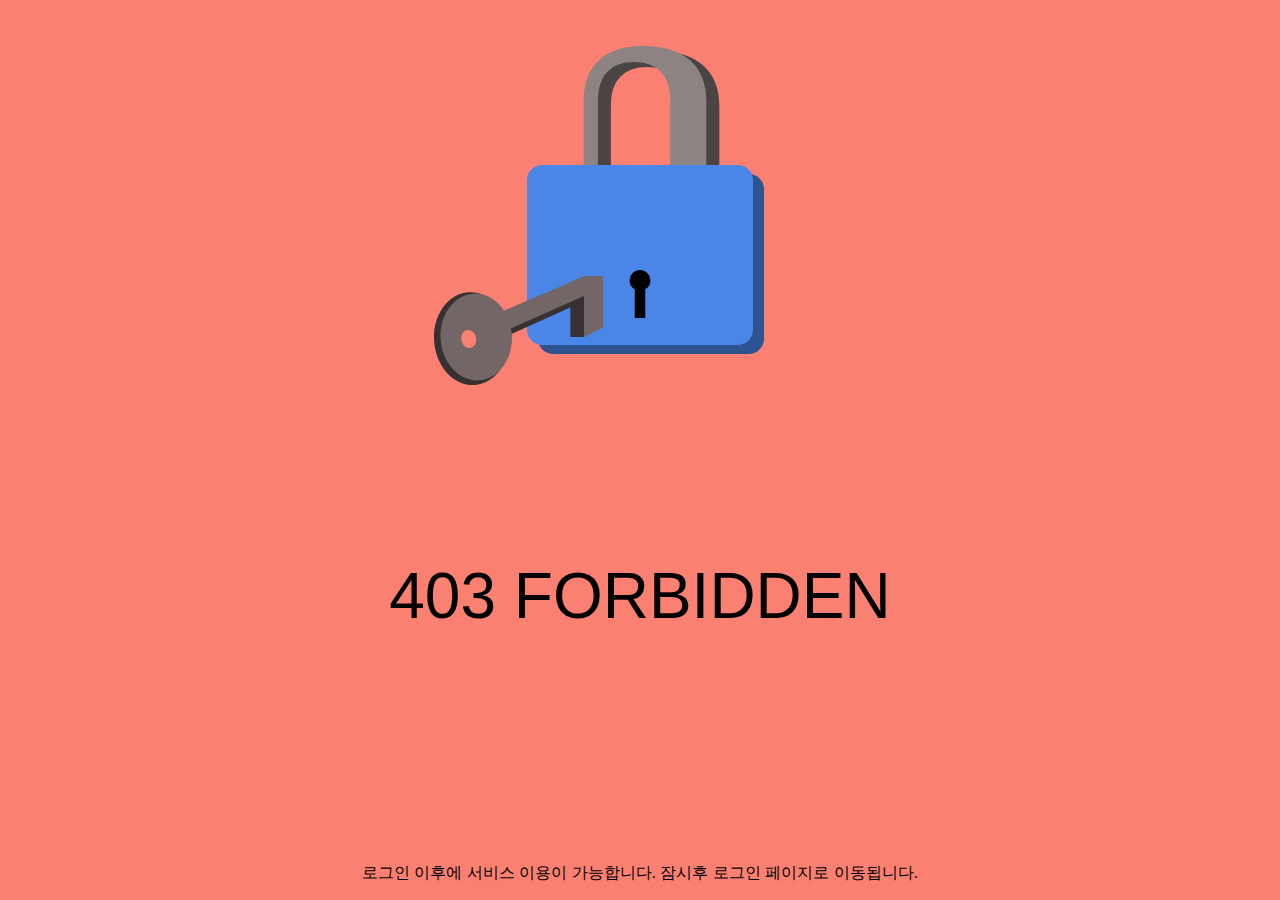
<file: src/main/resources/templates/forbidden.html>
<!DOCTYPE html>
<html lang="en">
<head>
    <meta charset="UTF-8">
    <title>접근 불가</title>
    <style>
        html,body{
            margin:0;
            padding:0;
            display:flex;
            justify-content:center;
            align-items:center;
            background-color:salmon;
            font-family:"Quicksand", sans-serif;

        }

        #container_anim{
            position:relative;
            width:100%;
            height:70%;
        }

        #key{
            position:absolute;
            top:77%;
            left:-33%;
        }

        #text{
            font-size:4rem;
            position:absolute;
            top:55%;
            width:100%;
            text-align:center;
        }

        #credit{
            position:absolute;
            bottom:0;
            width:100%;
            text-align:center;
            bottom:
        }

        a{
            color: rgb(115,102,102);
        }
    </style>
    <script>
        var lock = document.querySelector('#lock');
        var key = document.querySelector('#key');


        function keyAnimate(){
            dynamics.animate(key, {
                translateX: 33
            }, {
                type:dynamics.easeInOut,
                duration:500,
                complete:lockAnimate
            })
        }


        function lockAnimate(){
            dynamics.animate(lock, {
                rotateZ:-5,
                scale:0.9
            }, {
                type:dynamics.bounce,
                duration:3000,
                complete:keyAnimate
            })
        }


        setInterval(keyAnimate, 3000);
    </script>
</head>
<body>
<div id="container_anim">
    <div id="lock" class="key-container">
        <?xml version="1.0" standalone="no"?><!-- Generator: Gravit.io --><svg xmlns="http://www.w3.org/2000/svg" xmlns:xlink="http://www.w3.org/1999/xlink" style="isolation:isolate" viewBox="317.286 -217 248 354" width="248" height="354"><g><path d="M 354.586 -43 L 549.986 -43 C 558.43 -43 565.286 -36.144 565.286 -27.7 L 565.286 121.7 C 565.286 130.144 558.43 137 549.986 137 L 354.586 137 C 346.141 137 339.286 130.144 339.286 121.7 L 339.286 -27.7 C 339.286 -36.144 346.141 -43 354.586 -43 Z" style="stroke:none;fill:#2D5391;stroke-miterlimit:10;"/><g transform="matrix(-1,0,0,-1,543.786,70)"><text transform="matrix(1,0,0,1,0,234)" style="font-family:'Quicksand';font-weight:700;font-size:234px;font-style:normal;fill:#4a4444;stroke:none;">U</text></g><g transform="matrix(-1,0,0,-1,530.786,65)"><text transform="matrix(1,0,0,1,0,234)" style="font-family:'Quicksand';font-weight:700;font-size:234px;font-style:normal;fill:#8e8383;stroke:none;">U</text></g><path d="M 343.586 -52 L 538.986 -52 C 547.43 -52 554.286 -45.144 554.286 -36.7 L 554.286 112.7 C 554.286 121.144 547.43 128 538.986 128 L 343.586 128 C 335.141 128 328.286 121.144 328.286 112.7 L 328.286 -36.7 C 328.286 -45.144 335.141 -52 343.586 -52 Z" style="stroke:none;fill:#4A86E8;stroke-miterlimit:10;"/><g><circle vector-effect="non-scaling-stroke" cx="441.28571428571433" cy="63.46153846153848" r="10.461538461538453" fill="rgb(0,0,0)"/><rect x="436.055" y="66.538" width="10.462" height="34.462" transform="matrix(1,0,0,1,0,0)" fill="rgb(0,0,0)"/></g></g></svg>
    </div>

    <div id="key">
        <?xml version="1.0" standalone="no"?><!-- Generator: Gravit.io --><svg xmlns="http://www.w3.org/2000/svg" xmlns:xlink="http://www.w3.org/1999/xlink" style="isolation:isolate" viewBox="232.612 288.821 169.348 109.179" width="169.348" height="109.179"><g><path d=" M 382.96 349.821 L 368.96 349.821 L 368.96 314.821 L 382.96 307.821 L 382.96 349.821 Z " fill="rgb(55,49,49)"/><path d=" M 292.134 354.827 L 379.96 315.39 L 379.96 305.547 L 292.134 343.094 L 292.134 354.827 Z " fill="rgb(55,49,49)"/><path d=" M 280.96 340.109 L 401.96 288.821 L 401.96 340.109 L 382.96 349.972 L 382.96 308.547 L 265.96 360.821 L 259.96 349.972 L 280.96 340.109 Z " fill="rgb(115,102,102)"/><path d=" M 401.96 288.821 L 382.96 288.821 L 280.96 332.821 L 292.134 340.109 L 401.96 288.821 Z " fill="rgb(115,102,102)"/><g><path d=" M 232.755 354.125 C 230.958 328.501 246.297 306.519 266.988 305.068 C 287.679 303.617 305.937 323.243 307.734 348.867 C 309.531 374.492 294.191 396.473 273.5 397.924 C 252.809 399.375 234.552 379.75 232.755 354.125 Z " fill="rgb(55,49,49)"/><path d=" M 239.241 352.316 C 237.564 328.406 252.144 307.876 271.779 306.499 C 291.414 305.122 308.716 323.416 310.393 347.326 C 312.07 371.236 297.49 391.766 277.855 393.143 C 258.22 394.52 240.917 376.226 239.241 352.316 Z " fill="rgb(115,102,102)"/><path d=" M 260.038 353.084 C 259.196 348.171 261.788 343.621 265.822 342.929 C 269.856 342.238 273.816 345.665 274.658 350.578 C 275.5 355.49 272.909 360.041 268.874 360.732 C 264.84 361.424 260.88 357.997 260.038 353.084 Z " fill="salmon"/></g></g></svg>
    </div>
</div>

<p id="text">403 FORBIDDEN</p>
<p id="credit">로그인 이후에 서비스 이용이 가능합니다. 잠시후 로그인 페이지로 이동됩니다.</a></p>
</body>
</html>
</file>
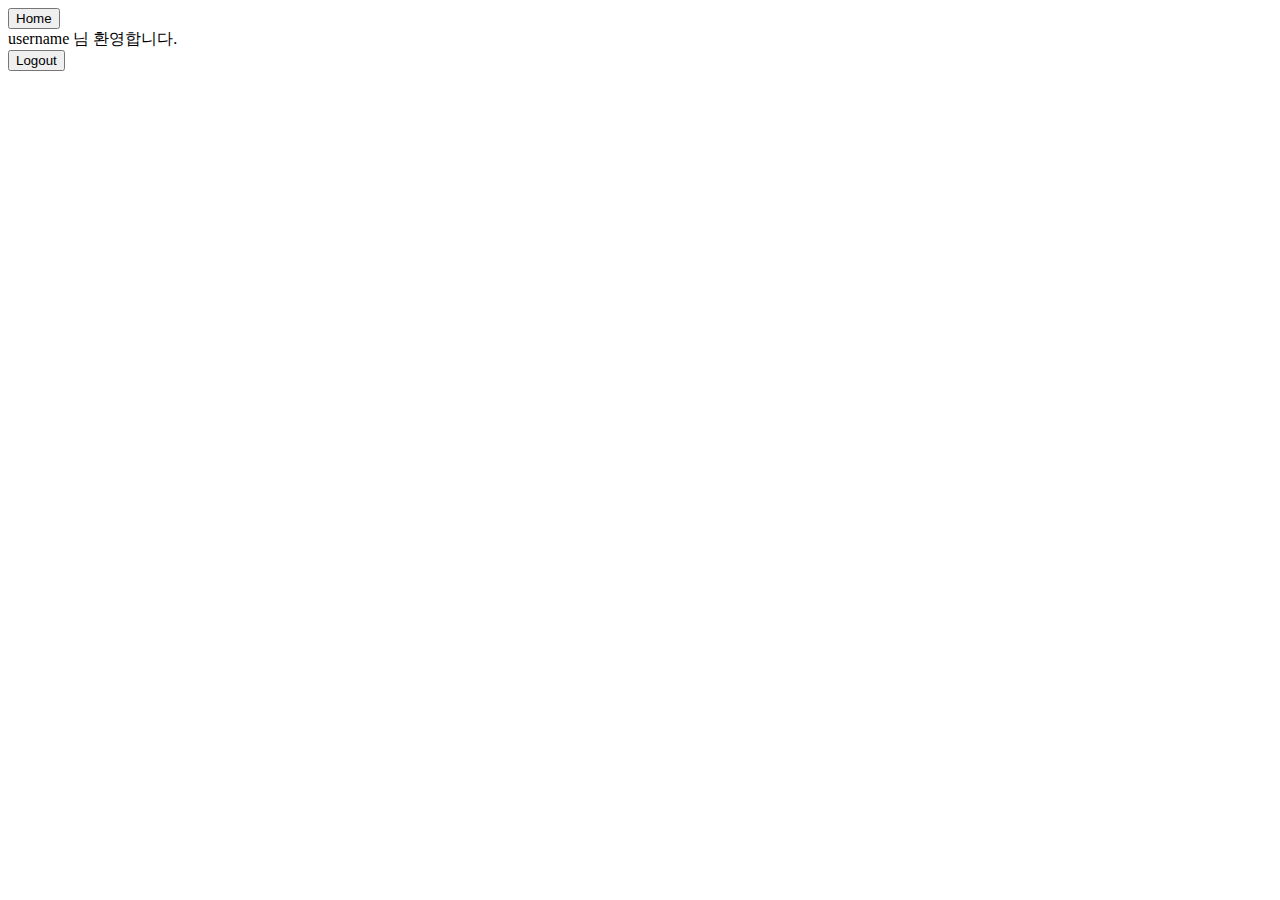
<file: src/main/resources/templates/nav.html>
<!DOCTYPE html>
<html xmlns="http://www.w3.org/1999/xhtml" xmlns:th="http://www.thymeleaf.org">
<head>
    <link crossorigin="anonymous" href="https://cdn.jsdelivr.net/npm/bootstrap@5.0.2/dist/css/bootstrap.min.css" integrity="sha384-EVSTQN3/azprG1Anm3QDgpJLIm9Nao0Yz1ztcQTwFspd3yD65VohhpuuCOmLASjC" rel="stylesheet"/>
    <script src="https://ajax.googleapis.com/ajax/libs/jquery/3.5.1/jquery.min.js"></script>
    <script crossorigin="anonymous" integrity="sha384-MrcW6ZMFYlzcLA8Nl+NtUVF0sA7MsXsP1UyJoMp4YLEuNSfAP+JcXn/tWtIaxVXM" src="https://cdn.jsdelivr.net/npm/bootstrap@5.0.2/dist/js/bootstrap.bundle.min.js"></script>
</head>
<body>
<nav th:fragment="navbar" class="navbar navbar-light bg-light">
    <div class="container-fluid">
        <button class="btn btn-outline-dark" onclick="location.href='/main'" type="button">
            Home
        </button>
        <div class="profile_box">
            <div class="name_box" th:text="${username}"> username 님 환영합니다.</div>
        </div>
        <button class="btn btn-outline-dark" onclick="location.href='/user'" type="button">
            Logout
        </button>
    </div>
</nav>
</body>
</html>
</file>
